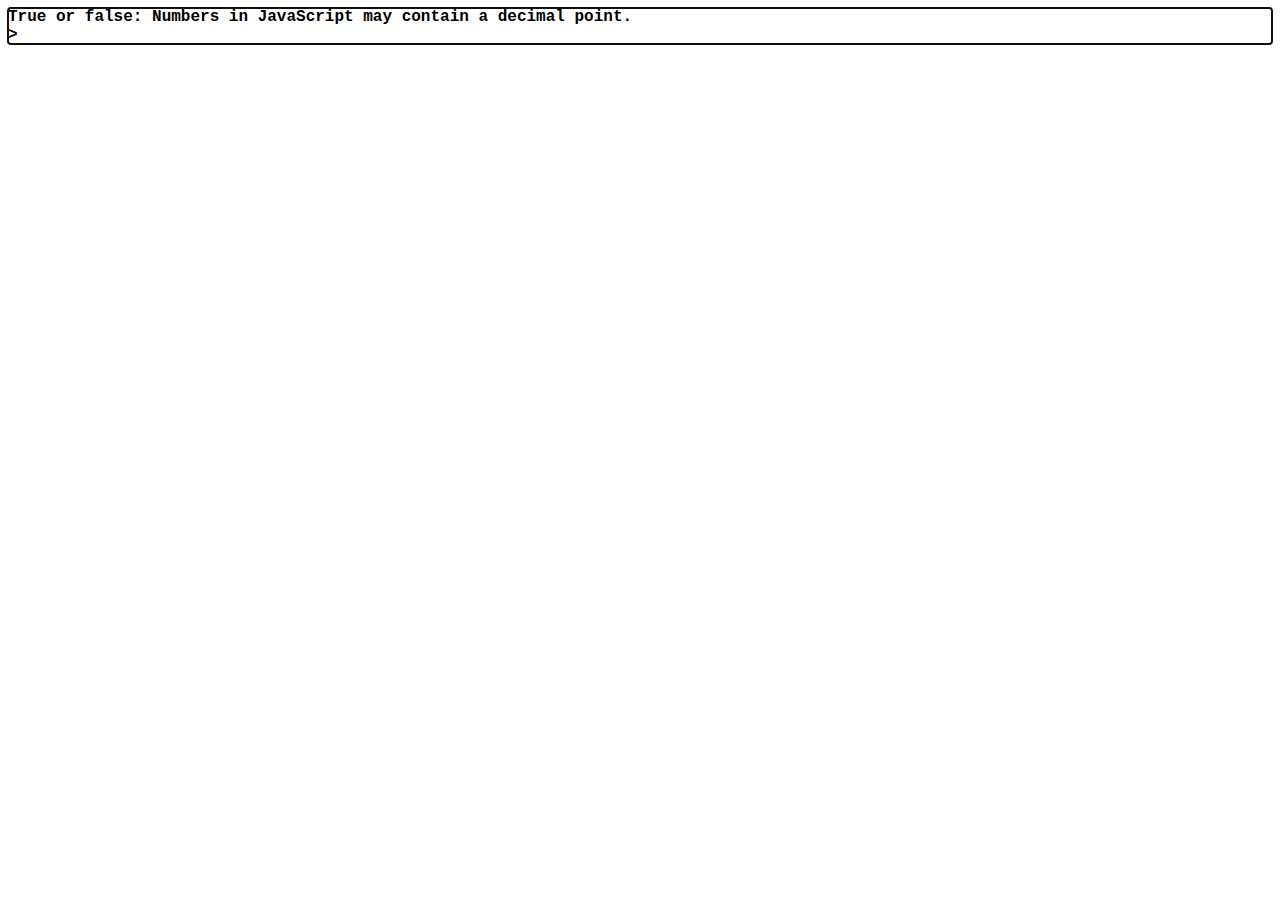
<file: index.html>
<!DOCTYPE html>
<html lang="en">
  <head>
    <title>Simple JavaScript</title>
    <script src="JSConsole.js"></script>
    <script src="TeachingMachine.js"></script>
    <link rel="stylesheet" href="main.css">
  </head>
  <body onload="TeachingMachine()">
    <div id ="questions">
      <question id="Numbers1">
        True or false: Numbers in JavaScript may contain a decimal point.
        <answer response="true" nextQuestion="Remainders1" />
        <answer response="false" nextQuestion="Numbers2" />
      </question>

      <question id="Numbers2">
        True or false: Numbers can be negative.
        <answer response="true" nextQuestion="Remainders1" />
        <answer response="false" nextQuestion="Numbers1" />
      </question>

      <question id="Remainders1">
        What is the value of 7 % 4?
        <answer response="3" nextQuestion="Boolean1" />
        <answer response="*" nextQuestion="Remainders2" />
      </question>

      <question id="Remainders2">
        What is the value of 4 % 7?
        <answer response="4" nextQuestion="Boolean1" />
        <answer response="*" nextQuestion="Remainders1" />
      </question>

      <question id="Boolean1">
        How many values are there of Boolean type?
        <answer response="2" nextQuestion="Finish" />
        <answer response="two" nextQuestion="Finish" />
        <answer response="*" nextQuestion="Boolean2" />
      </question>

      <question id="Boolean2">
        What JavaScript operator best represents the English word "and"?
        <answer response="&&" nextQuestion="Finish" />
        <answer response="*" nextQuestion="Boolean1" />
      </question>

      <question id="Finish">
        You seem to have mastered JavaScript. Start over?
        <answer response="yes" nextQuestion="Numbers1" />
        <answer response="no" nextQuestion="EXIT" />
      </question>

    </div>
  </body>
</html>
</file>
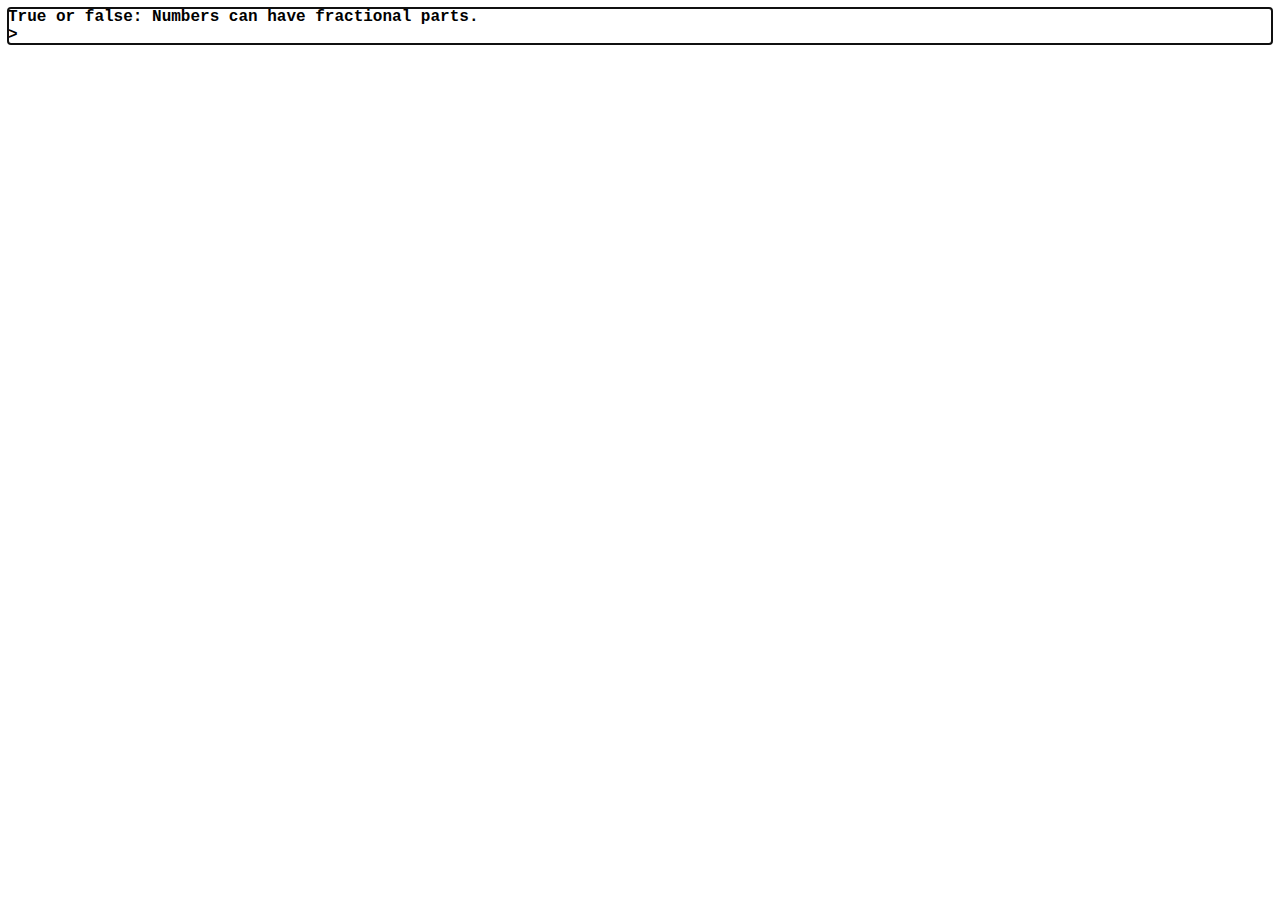
<file: JavaScriptExpressions.html>
<!DOCTYPE html>
<html lang="en">
  <head>
    <title>JavaScriptExpressions</title>
    <script src="JSConsole.js"></script>
    <script src="TeachingMachine.js"></script>
      <script src="TeachingMachine.js"></script>
      <link rel="stylesheet" href="main.css">
  </head>
  <body onload="TeachingMachine()">
      <div id ="questions">
        <question id="Q1">
          True or false: Numbers can have fractional parts.
          <answer response="true" nextQuestion="Q4" />
          <answer response="false" nextQuestion="Q2" />
        </question>
        <question id="Q2">
          That's incorrect.  Numbers can have fractional parts.
          True or false: Numbers can be negative.
          <answer response="true" nextQuestion="Q4" />
          <answer response="false" nextQuestion="Q3" />
        </question>
        <question id="Q3">
          No.  You should go back and review the text.
          Would you like to quit?
          <answer response="yes" nextQuestion="EXIT" />
          <answer response="y" nextQuestion="EXIT" />
          <answer response="no" nextQuestion="Q1" />
          <answer response="n" nextQuestion="Q1" />
        </question>
        <question id="Q4">
          What is the value of 17 % 4?
             a.  0
             b.  1
             c.  3
             d.  4
          <answer response="a" nextQuestion="Q5" />
          <answer response="0" nextQuestion="Q5" />
          <answer response="b" nextQuestion="Q6" />
          <answer response="1" nextQuestion="Q6" />
          <answer response="c" nextQuestion="Q5" />
          <answer response="3" nextQuestion="Q5" />
          <answer response="d" nextQuestion="Q5" />
          <answer response="4" nextQuestion="Q5" />
        </question>
        <question id="Q5">
          No.  Try again.
          What is the value of 23 % 7?
             a.  2
             b.  3
             c.  6
             d.  7
          <answer response="a" nextQuestion="Q6" />
          <answer response="2" nextQuestion="Q6" />
          <answer response="b" nextQuestion="Q5" />
          <answer response="3" nextQuestion="Q5" />
          <answer response="c" nextQuestion="Q5" />
          <answer response="6" nextQuestion="Q5" />
          <answer response="d" nextQuestion="Q5" />
          <answer response="7" nextQuestion="Q5" />
        </question>
        <question id="Q6">
          Yes.  That is correct.
          How many values are there of type boolean?
          <answer response="1" nextQuestion="Q7" />
          <answer response="one" nextQuestion="Q7" />
          <answer response="2" nextQuestion="Q8" />
          <answer response="two" nextQuestion="Q8" />
          <answer response="3" nextQuestion="Q7" />
          <answer response="three" nextQuestion="Q7" />
          <answer response="many" nextQuestion="Q7" />
        </question>
        <question id="Q7">
          No, there are only two booleans:  true and false.

          The JavaScript operator used to indicate the English
          idea of "or" in a Boolean expression is: 
             a.  |
             b.  ||
             c.  OR
             d.  none of the above
          <answer response="a" nextQuestion="Q8" />
          <answer response="b" nextQuestion="Q9" />
          <answer response="c" nextQuestion="Q8" />
          <answer response="d" nextQuestion="Q8" />
        </question>
        <question id="Q8">
          The JavaScript operator used to indicate the English
          idea of "or" in a Boolean expression is: 
             a.  |
             b.  ||
             c.  OR
             d.  none of the above
          <answer response="a" nextQuestion="Q3" />
          <answer response="b" nextQuestion="Q9" />
          <answer response="c" nextQuestion="Q3" />
          <answer response="d" nextQuestion="Q3" />
        </question>
        <question id="Q9">
          You seem to have mastered JavaScript.
          Would you like to try again?
          <answer response="yes" nextQuestion="Q1" />
          <answer response="no" nextQuestion="EXIT" />
        </question>
    </div>
  </body>
</html>
</file>
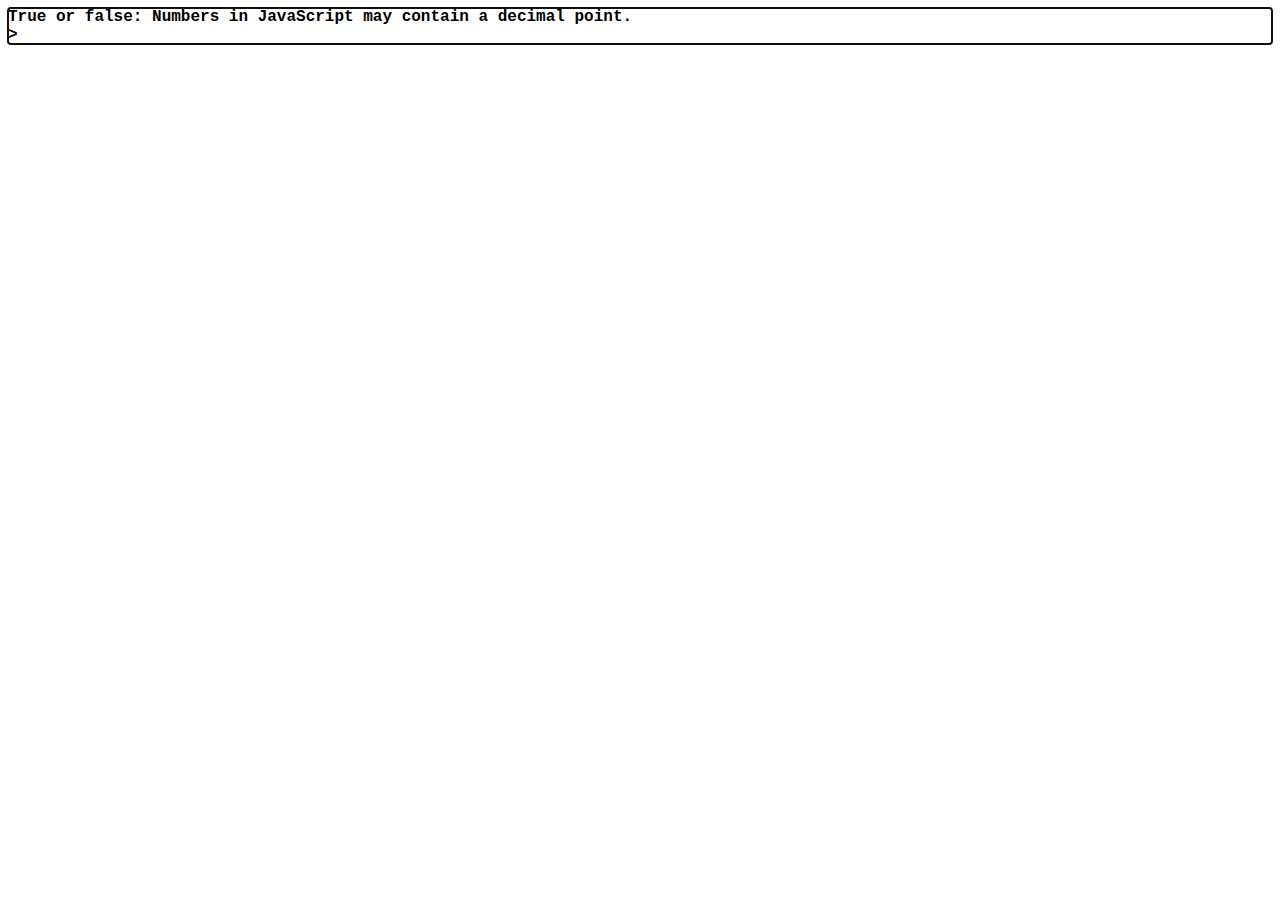
<file: SimpleJavaScript.html>
<!DOCTYPE html>
<html lang="en">
  <head>
    <title>Simple JavaScript</title>
    <script src="JSConsole.js"></script>
    <script src="TeachingMachine.js"></script>
    <link rel="stylesheet" href="main.css">
  </head>
  <body onload="TeachingMachine()">
    <div id ="questions">

      <question id="Numbers1">
        True or false: Numbers in JavaScript may contain a decimal point.
        <answer response="true" nextQuestion="Remainders1" />
        <answer response="false" nextQuestion="Numbers2" />
      </question>

      <question id="Numbers2">
        True or false: Numbers can be negative.
        <answer response="true" nextQuestion="Remainders1" />
        <answer response="false" nextQuestion="Numbers1" />
      </question>

      <question id="Remainders1">
        What is the value of 7 % 4?
        <answer response="3" nextQuestion="Boolean1" />
        <answer response="*" nextQuestion="Remainders2" />
      </question>

      <question id="Remainders2">
        What is the value of 4 % 7?
        <answer response="4" nextQuestion="Boolean1" />
        <answer response="*" nextQuestion="Remainders1" />
      </question>

      <question id="Boolean1">
        How many values are there of Boolean type?
        <answer response="2" nextQuestion="Finish" />
        <answer response="two" nextQuestion="Finish" />
        <answer response="*" nextQuestion="Boolean2" />
      </question>

      <question id="Boolean2">
        What JavaScript operator best represents the English word "and"?
        <answer response="&&" nextQuestion="Finish" />
        <answer response="*" nextQuestion="Boolean1" />
      </question>

      <question id="Finish">
        You seem to have mastered JavaScript. Start over?
        <answer response="yes" nextQuestion="Numbers1" />
        <answer response="no" nextQuestion="EXIT" />
      </question>

    </div>
  </body>
</html>
</file>
<file: main.css>
#questions {
    display: none;
}
</file>
